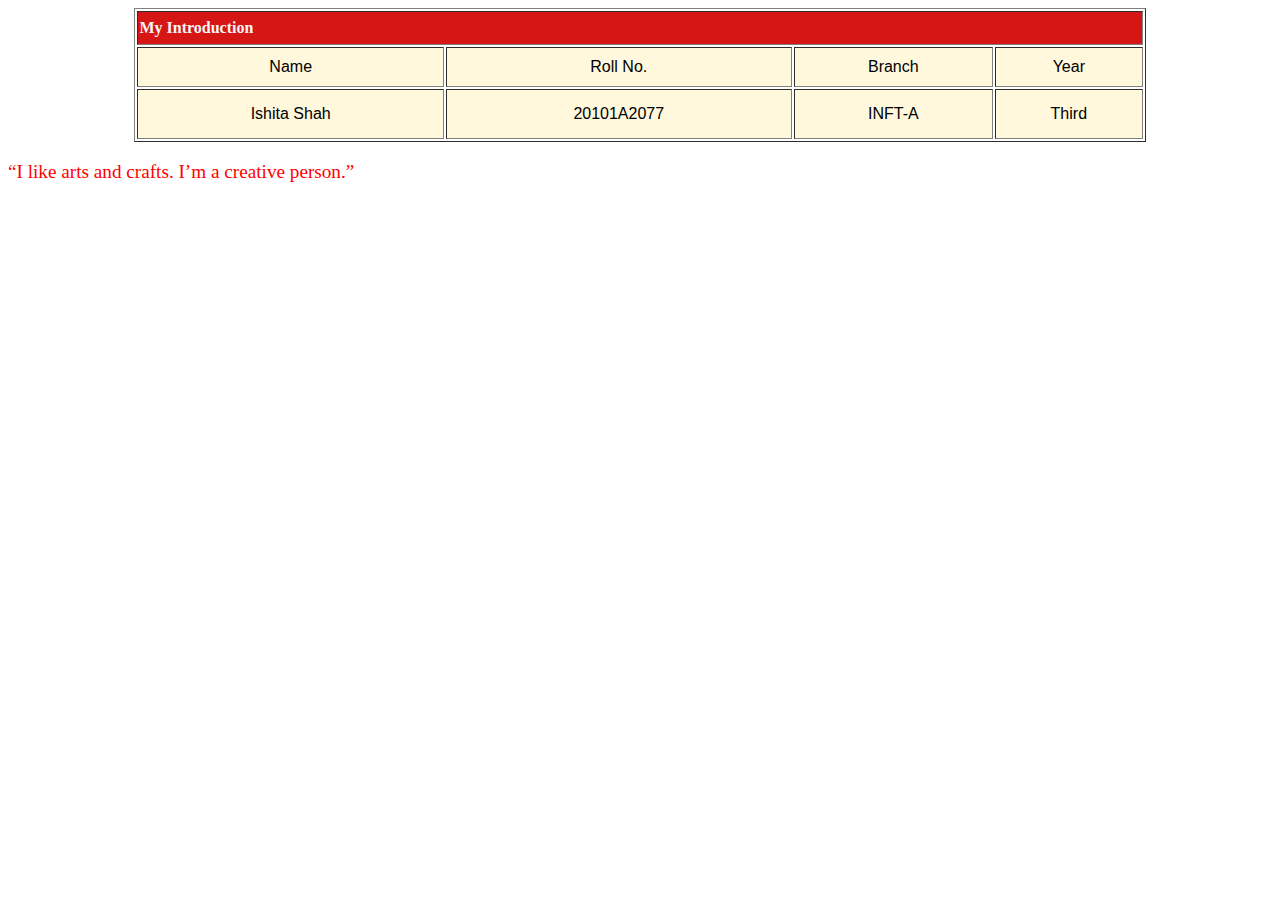
<file: Untitled-1.html>
<!DOCTYPE HTML>
<html>
    <head>
        <title>experiment</title>


    <link rel="stylesheet" href="">
    </head>
    <body>
        <style>
            th{
                background-color: #d61515;
                color:whitesmoke;
            }
            td{
                background: cornsilk;
                font-family: "Sofia", sans-serif;
            }
            p{
                color:red;
                font-size: larger;
            }
        </style>
            
        <table align="center"v border="1rem" width="80%">
            <tr>
                <th align="left" colspan="4" style="height:30px">My Introduction</th>
            </tr>
            <tr style="height:40px" >
                <td align="center">Name</td>
                <td align="center">Roll No.</td>
                <td align="center">Branch</td>
                <td align="center">Year</td>
            </tr>
            <tr style="height:50px">
                <td align="center">Ishita Shah</td>
                <td align="center">20101A2077</td>
                <td align="center">INFT-A</td>
                <td align="center">Third</td>
             </tr>
            </table>
            <p>“I like arts and crafts. I’m a creative person.”</p>
            
    </body>
</html>
</file>
